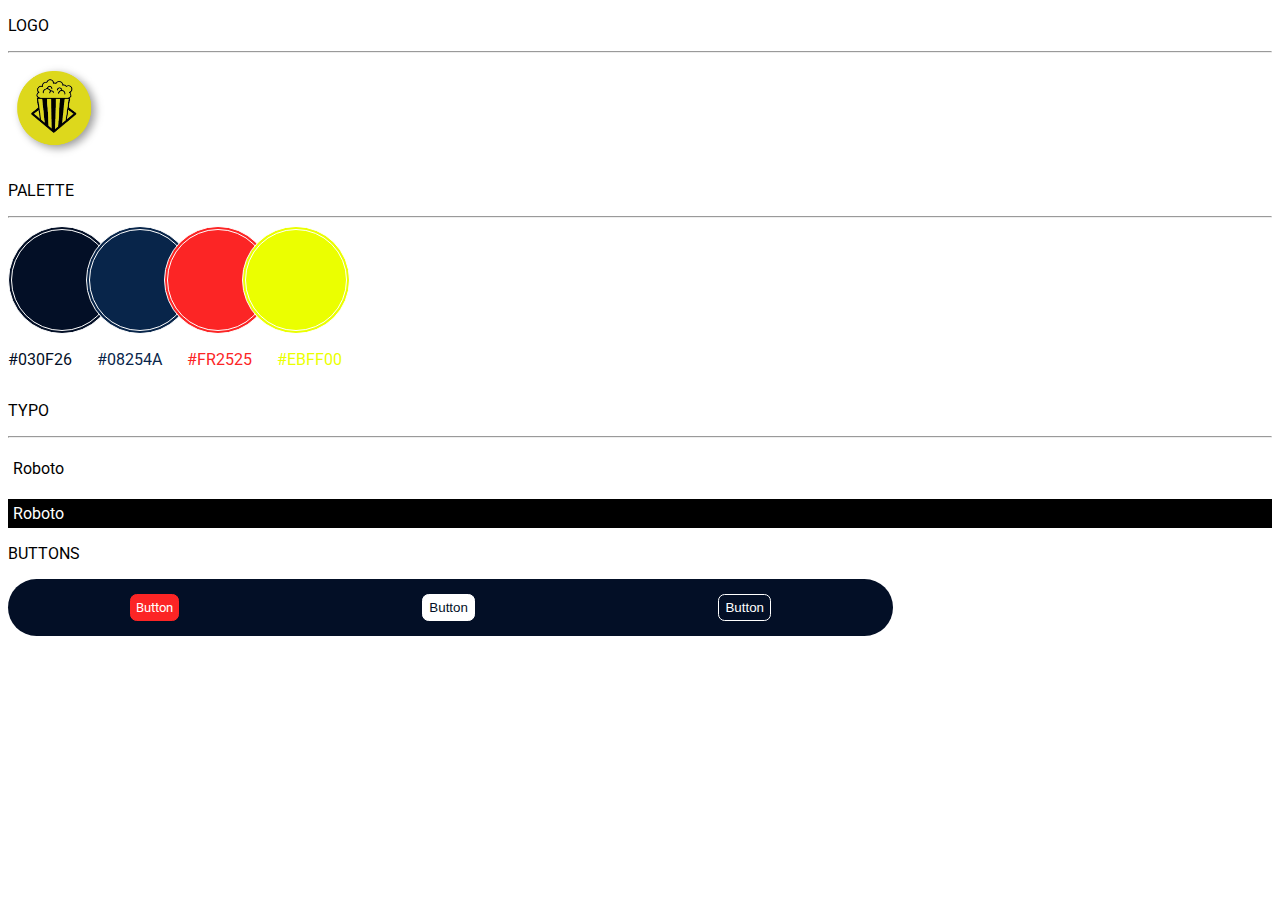
<file: styleguide/styleguide.html>
<!DOCTYPE html>
<html lang="en">
<head>
    <meta charset="UTF-8">
    <meta http-equiv="X-UA-Compatible" content="IE=edge">
    <meta name="viewport" content="width=device-width, initial-scale=1.0">
    <title>AllezCiné styleguide</title>
    <link rel="stylesheet" href="/styleguide/style/styleguide.css">
    <link rel="preconnect" href="https://fonts.googleapis.com">
<link rel="preconnect" href="https://fonts.gstatic.com" crossorigin>
<link href="https://fonts.googleapis.com/css2?family=Roboto:wght@300&display=swap" rel="stylesheet">
</head>
<body>
    <div class="container">
        <p>LOGO</p>
        <hr>
        <img class="logo" src="/styleguide/img/logo.png" alt="">
        <p>PALETTE</p>
        <hr>
        <div class="palette">
            <div class="bleuFonce"></div>
            <div class="bleuMoinsFonce"></div>
            <div class="orange"></div>
            <div class="jaune"></div>
        </div>
        <div class="codesCouleur">
            <p class="codeBleuFonce">#030F26</p>
            <p class="codeBleuMoinsFonce">#08254A</p>
            <p class="codeOrange">#FR2525</p>
            <p  class="codeJaune">#EBFF00</p>
        </div>
        <p>TYPO</p>
        <hr>
        <p class="fontBlack">Roboto</p>
        <p class="fontWhite">Roboto</p>
        <p>BUTTONS</p>
        <div class="buttons">
            <button class="orangeButton">Button</button>
            <button class="fullButton">Button</button>
            <button class="lightButton">Button</button>
        </div>
    </div>    
</body>
</html>
</file>
<file: styleguide/style/styleguide.css>
body {
  font-family: 'Roboto', sans-serif;
}

.logo {
  width: 100px;
}

.palette {
  display: -webkit-box;
  display: -ms-flexbox;
  display: flex;
  -webkit-box-orient: horizontal;
  -webkit-box-direction: normal;
      -ms-flex-direction: row;
          flex-direction: row;
}

.bleuFonce {
  color: white;
  background-color: #030F26;
  border-radius: 50%;
  width: 100px;
  height: 100px;
  margin-left: -30px;
  border: double 4px white;
  margin: 0;
}

.bleuMoinsFonce {
  color: white;
  border-radius: 50%;
  width: 100px;
  height: 100px;
  margin-left: -30px;
  border: double 4px white;
  background-color: #08254A;
}

.orange {
  color: black;
  border-radius: 50%;
  width: 100px;
  height: 100px;
  margin-left: -30px;
  border: double 4px white;
  background-color: #FC2525;
}

.jaune {
  color: black;
  border-radius: 50%;
  width: 100px;
  height: 100px;
  margin-left: -30px;
  border: double 4px white;
  background-color: #EBFF00;
}

.codesCouleur {
  display: -webkit-box;
  display: -ms-flexbox;
  display: flex;
  -webkit-box-orient: horizontal;
  -webkit-box-direction: normal;
      -ms-flex-direction: row;
          flex-direction: row;
  gap: 25px;
}

.codeBleuFonce {
  color: #030F26;
}

.codeBleuMoinsFonce {
  color: #08254A;
}

.codeJaune {
  color: #EBFF00;
}

.codeOrange {
  color: #FC2525;
}

.fontBlack {
  font-family: 'Roboto', sans-serif;
  padding: 5px;
  width: auto;
  color: black;
  background-color: white;
}

.fontWhite {
  font-family: 'Roboto', sans-serif;
  padding: 5px;
  width: auto;
  color: white;
  background-color: black;
}

.orangeButton {
  font-family: 'Roboto', sans-serif;
  padding: 5px;
  width: auto;
}

.buttons {
  width: 70%;
  border-radius: 10em;
  background-color: #030F26;
  display: -webkit-box;
  display: -ms-flexbox;
  display: flex;
  -ms-flex-pack: distribute;
      justify-content: space-around;
}

.orangeButton {
  color: white;
  background-color: #FC2525;
  border: solid 1px #FC2525;
  border-radius: 0.5em;
  margin: 15px;
}

.fullButton {
  color: #030F26;
  background-color: white;
  border-radius: 0.5em;
  margin: 15px;
  border: solid 1px white;
}

.lightButton {
  color: white;
  background-color: #030F26;
  border: solid 1px white;
  border-radius: 0.5em;
  margin: 15px;
}
/*# sourceMappingURL=styleguide.css.map */
</file>
